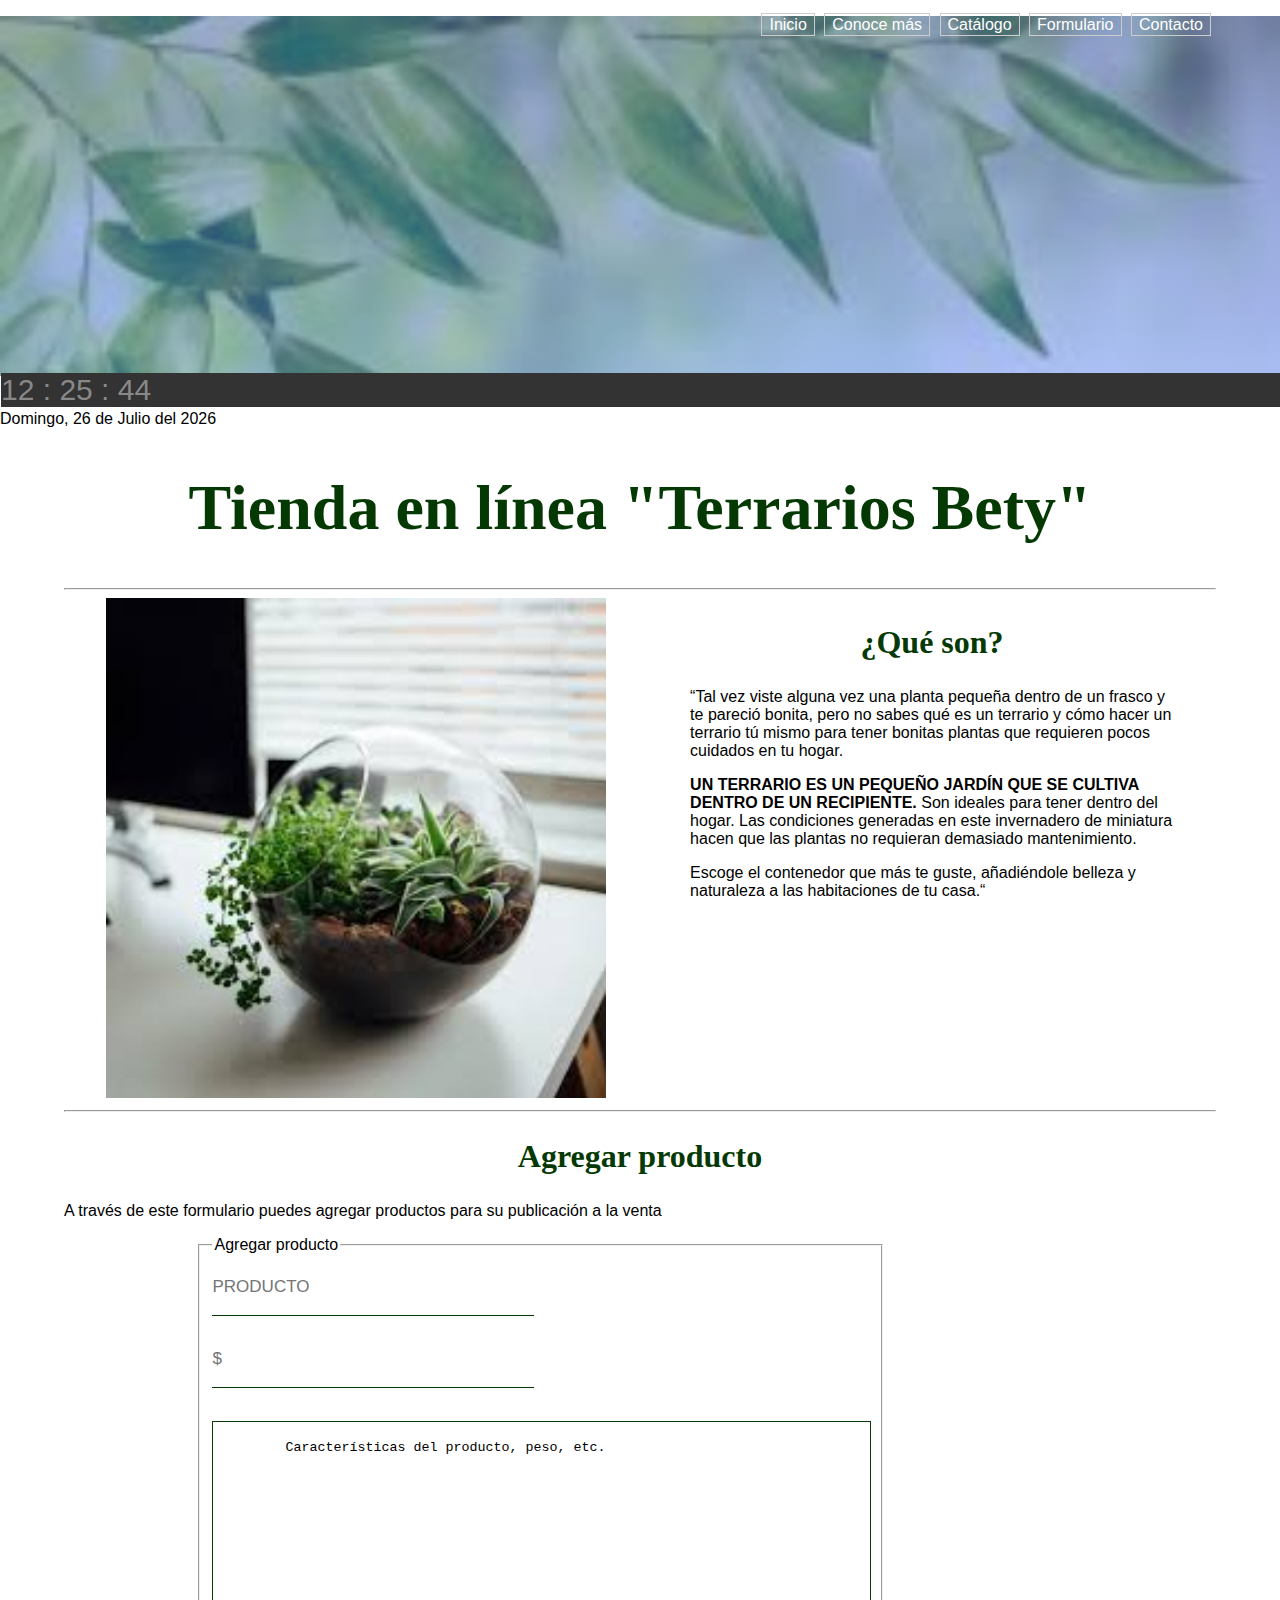
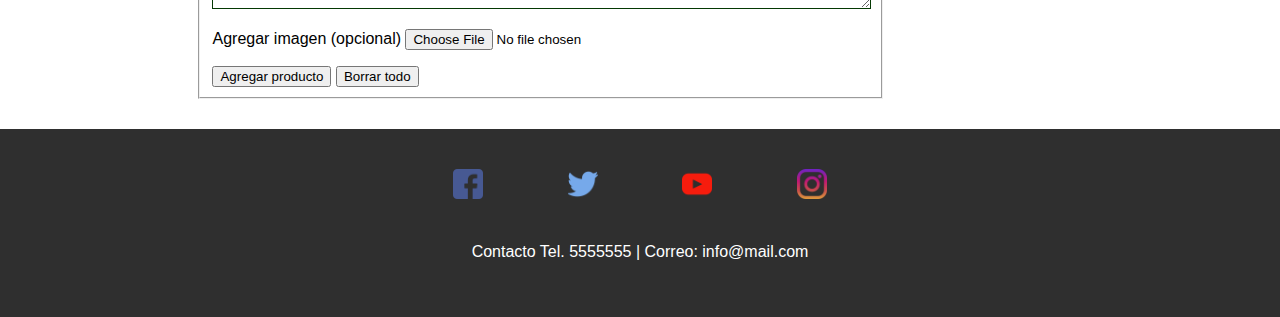
<file: index.html>
<!DOCTYPE html>
<html leng="esp">
<head>
  <link href="https://fonts.googleapis.com/css2?family=Special+Elite&display=swap" rel="stylesheet">
	<meta charset="utf-8">
	<link rel="stylesheet" type="text/css" href="CSS/estilos.css">
	<title>Terrarios Bety</title>
</head>
<body onload="udateTime()">
  <header>	
    <!--menu-->
	<div class="contenedor">
	 <div id="navegador">
	 <ul>
		<li><a href="index.html">Inicio</a></li>
		<li><a href="#que_son">Conoce más</a></li>
		<li><a href="carrito.html">Catálogo</a></li>
    <li><a href="#formulario">Formulario</a></li>
		<li><a href="#contact">Contacto</a></li>
	 </ul>
	 </div>
	</div> 
  </header>
  <section id="reloj">
  <!--reloj inicia al cargar la página-->
<div class="clock">
    <span id="hours" class="hours"></span> :
    <span id="minutes" class="minutes"></span> :
    <span id="seconds" class="seconds"></span>
</div>
    <div class="date">
    <span id="weekDay" class="weekDay"></span>, 
    <span id="day" class="day"></span> de
    <span id="month" class="month"></span> del
    <span id="year" class="year"></span>
</div>
</section>
<section id="info">
   <div class="contenedor">

  <!--info--> 	
	<h1>Tienda en línea "Terrarios Bety"</h1>
    <hr>
   <div class="derechos">
	 <div class="img">
	  <img src="IMG/hojas.jpeg" alt="hojas" width="500px">
	 </div>
	<div class="texto">
	<h2 id="que_son">¿Qué son?</h2>
      <p>“Tal vez viste alguna vez una planta pequeña dentro de un frasco y te pareció bonita, pero no sabes qué es un terrario y cómo hacer un terrario tú mismo para tener bonitas plantas que requieren pocos cuidados en tu hogar.</p>
      <p><strong>UN TERRARIO ES UN PEQUEÑO JARDÍN QUE SE CULTIVA DENTRO DE UN RECIPIENTE.</strong> Son ideales para tener dentro del hogar. Las condiciones generadas en este invernadero de miniatura hacen que las plantas no requieran demasiado mantenimiento.</p> 
<p>
Escoge el contenedor que más te guste, añadiéndole belleza y naturaleza a las habitaciones de tu casa.“ </p> 
     </div>
    </div>
     <hr>
     </section>

   <!--formulario-->  
     <section id="formulario">
       <div class="contenedor">
         <h2>Agregar producto</h2>

<p>A través de este formulario puedes agregar productos para su publicación a la venta</p>
    <form name="formulario" method="GET" action="https://davidsantillanbreton.github.io/tienda/" enctype="multipart/form-data">
      <fieldset>
        <legend>Agregar producto</legend>
        <label>
        <input class="datos" type="text" placeholder="PRODUCTO" minlength="3" maxlength="20" required>
        </label>
        <br>
        <label>
        <input class="datos" type="text" placeholder="$" minlength="1" maxlength="6" required pattern="[0-9]+">
        </label>
        <br>
        <br>
        <textarea class="datos" name="caract" cols="80" rows="10" placeholder="Escribe aquí el texto...">
         Características del producto, peso, etc.
        </textarea>
        <br>
        <p>Agregar imagen (opcional) <input type="file" name="adjunto" accept=".jpg,.png,.jpeg,.bmp"/></p>
         
        <button id="button" type="submit" onclick="Capturar()" >Agregar producto</button>
         <input type="reset" value="Borrar todo" />
        <div id="message"></div>
</fieldset>
          </form>


       </div>
     </section>
     
  </div>
  <!-- pie de página-->
  <footer>
  	<div class="contenedor">
  	  <div class="redes" id="contact">
  	    <a target="_blank" href="https://www.facebook.com/"><img src="IMG/facebook.png" width="30px"></a>
        <a target="_blank" href="https://twitter.com/"><img src="IMG/twitter.png" width="30px"></a>
        <a target="_blank" href="https://www.youtube.com/"><img src="IMG/youtube.png" width="30px"></a>
        <a target="_blank" href="https://www.instagram.com/"><img src="IMG/instagram.png" width="30px"></a>	
      </div>
      
        <p>Contacto Tel. 5555555 | Correo: info@mail.com </p>
    
    </div>
  </footer>

  <script src="JS/myScript.js"></script>
</body>
</html>
</file>
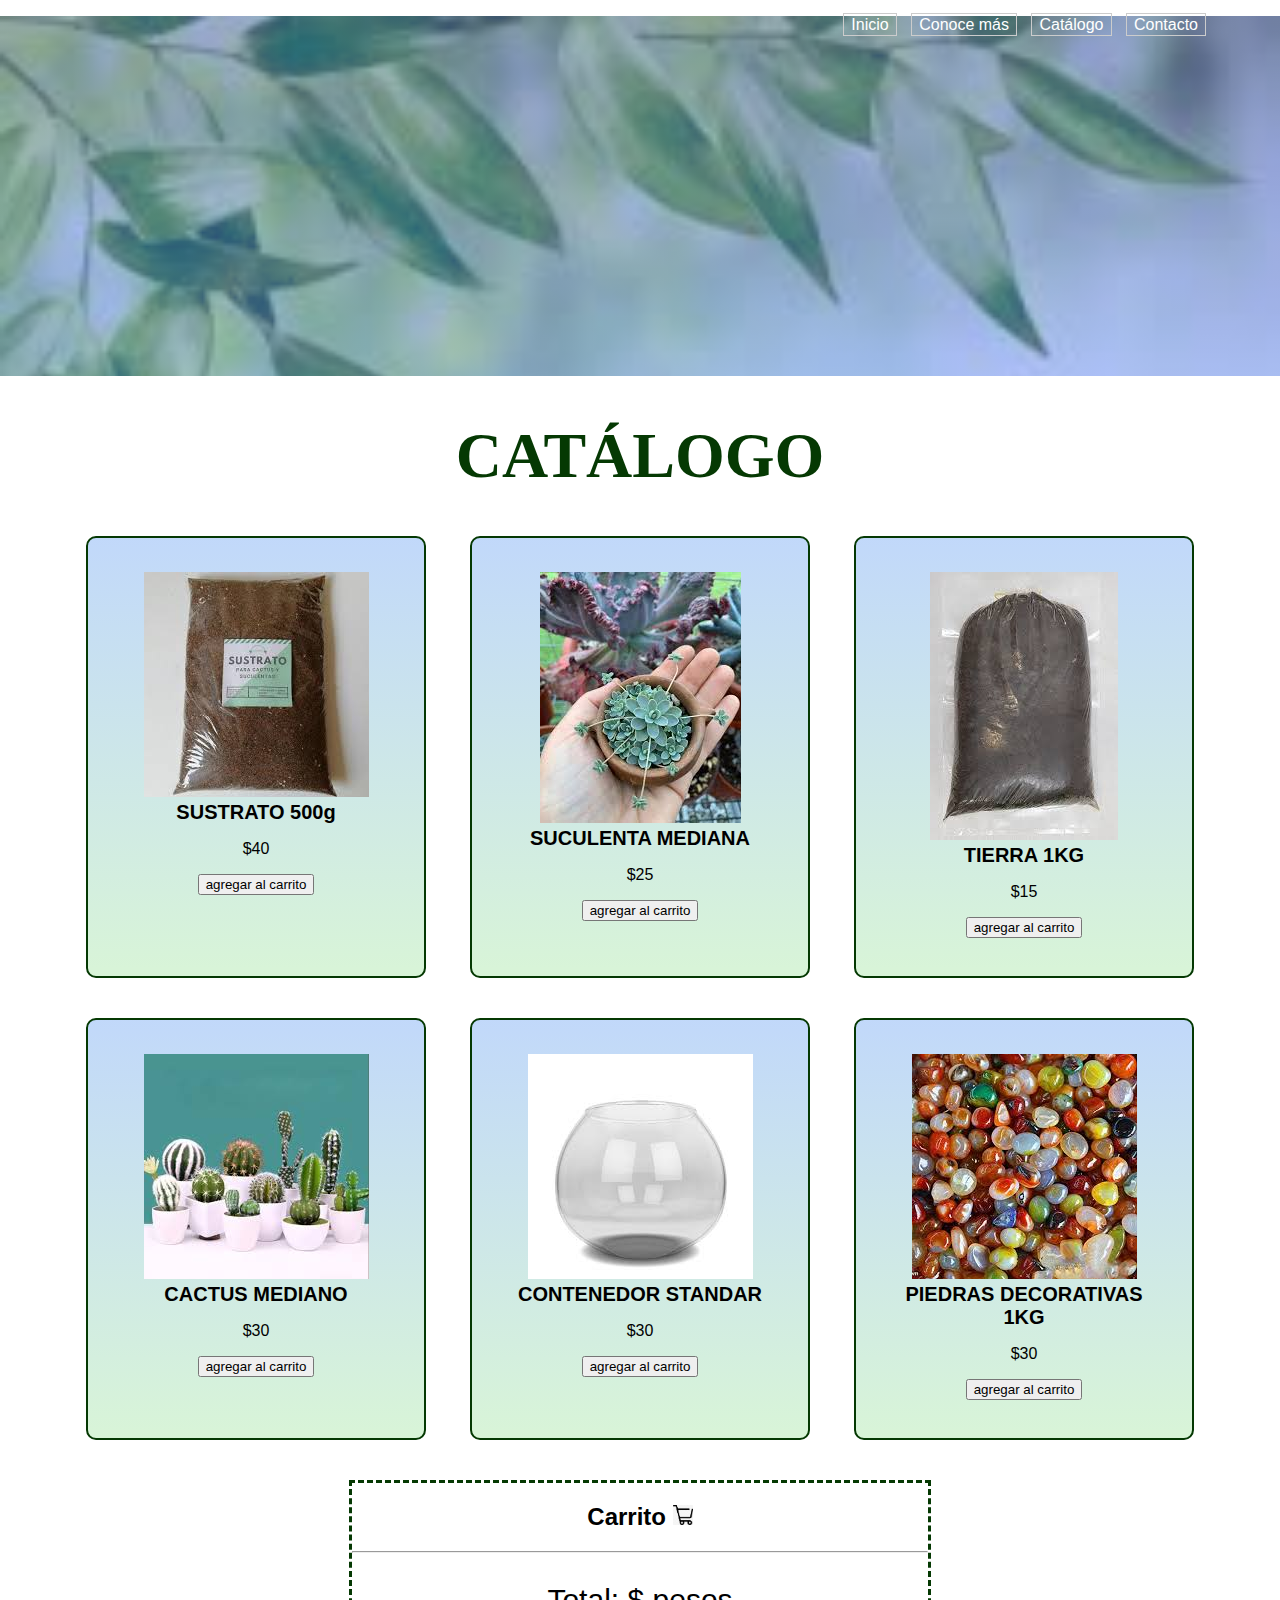
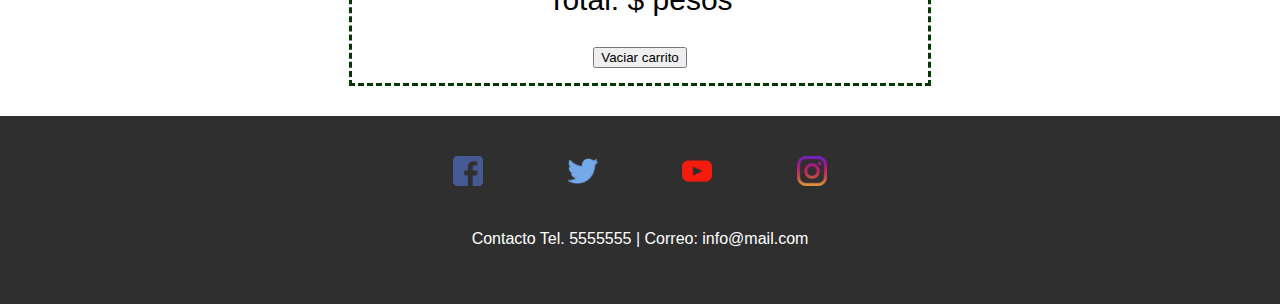
<file: carrito.html>
<!DOCTYPE html>
<html lang="es">
<head>
    <meta charset="UTF-8">
    <title>Catálogo</title>
    <link rel="stylesheet" type="text/css" href="CSS/carrito.css">
    
</head>
<body>
   <header>
    <div class="contenedor"> 
      <div id="navegador">
        <ul>
        <li><a href="index.html">Inicio</a></li>
        <li><a href="index.html">Conoce más</a></li>
        <li><a href="carrito.html">Catálogo</a></li>
        <li><a href="#contact">Contacto</a></li>
       </ul>
      </div>
  </div>
     </header>
     <div class="contenedor">
        <h1>CATÁLOGO</h1>
        
        <div class="productos">
            <!-- Elementos generados a partir del JSON -->
          
            <main id="productos"></main>
            <!-- Carrito -->
             <div id="carr">
                <h2>Carrito <img src="IMG/carrito.png" alt="carrito" width="20px"></h2>
                <!-- Elementos del carrito -->
                <ul id="carrito"></ul>
                <hr>
                <!-- Precio total -->
                <p>Total: $<span id="total"></span> pesos</p>
                <button id="boton-vaciar">Vaciar carrito</button>
           </div>
        </div>
    </div>
      <footer>
    <div class="contenedor">
      <div class="redes" id="contact">
        <a target="_blank" href="https://www.facebook.com/"><img src="IMG/facebook.png" width="30px"></a>
        <a target="_blank" href="https://twitter.com/"><img src="IMG/twitter.png" width="30px"></a>
        <a target="_blank" href="https://www.youtube.com/"><img src="IMG/youtube.png" width="30px"></a>
        <a target="_blank" href="https://www.instagram.com/"><img src="IMG/instagram.png" width="30px"></a> 
      </div>
      
        <p>Contacto Tel. 5555555 | Correo: info@mail.com </p>
    
    </div>
  </footer>
    <script src="JS/carrito.js"></script>
</body>
</html>
</file>
<file: CSS/estilos.css>
body{
   margin: 0;
   font-family: sans-serif;

  }
.contenedor {
   max-width: 1280px;
   width: 90%;
   margin: auto;
}
/*menu*/
header #navegador ul{
   list-style-type: none;
   text-align: right;
 }
header #navegador li{
   display: inline;
   text-align: center;
   margin: 0 5px 0 0;
}
header #navegador li a {
   padding: 2px 7px 2px 7px;
   color:white;
   border: 1px solid #ccc;
   text-decoration: none;
}
header #navegador li a:hover{
   background-color: #053903;
   color: #ffffff;
}

header {
   background: linear-gradient(rgba(84, 93, 220, 0.5), rgba(96, 131, 245, 0.5)), url(../IMG/hojas1.jpeg);
   height: 40vh;
   background-size:cover;
  }
  /*info*/
.derechos{
   display: flex;
   justify-content: space-around;
}
.derechos .texto{
  width: 42%;
  }
h1{
	text-align: center;
  font-family: fantasy;
  font-size: 4em;
  color:#053903;
}
#mas{
	text-align: center;
}
.contenedor-derechos {
display: flex;
justify-content: space-around;
flex-wrap: wrap;

}
h2{
  text-align: center;
  font-family: fantasy;
  font-size: 2em;
  color:#053903;
}
/*reloj*/
.clock{
    background-color:#333;
    font-family: sans-serif;
    font-size:60px;
    text-shadow:0px 0px 1px #fff;
    color:#888;
    text-shadow:0px 0px 1px #333;
    font-size:30px;
    position:relative;
    top:-3px;
    left:1px;
}

}
.date {
    letter-spacing:10px;
    font-size:14px;
    font-family:arial,sans-serif;
    color:#fff;
}
/*FORMULARIO*/

#formulario form {
  display: flex;
  justify-content: space-between;
  flex-wrap: wrap;
  width: 77%;
  margin:auto;
}
input[type="text"] {
width: 49%;
margin-bottom: 15px;
padding: 18px 0;
border: 0;
border-bottom: 1px solid #053903;
font-size: 17px;
}
textarea{
padding: 18px 0;
border: 1px solid #053903;
width: 100%;
}
input[type="file"],[type="submit"],[type="reset"] {
font-family:arial,sans-serif;

}

/*pie de página*/
footer{
  background: #2F2F2F;
  padding: 40px;
  text-align: center;
  margin-top: 30px;
}
footer .contenedor{
  display: flex;
  justify-content: center;
  flex-direction: column;
}
footer img{
  margin: 0 40px;
  transform: rotate(0);
  transition:0.4s;
}
footer img:hover{
  transform: rotate(360deg);
}
footer p{
  color: #fff;
  margin-top: 40px;
}
</file>
<file: CSS/carrito.css>
body{
   margin: 0;
   font-family: sans-serif;

  }
  .contenedor {
   max-width: 1280px;
   width: 90%;
   margin:auto;
 }
 header #navegador ul{
   list-style-type: none;
   text-align: right;
 }
header #navegador li{
   display: inline;
   text-align: center;
   margin: 0 10px 0 0;
}
header #navegador li a {
   padding: 2px 7px 2px 7px;
   color:white;
   border: 1px solid #ccc;
   text-decoration: none;
}
header #navegador li a:hover{
   background-color: #053903;
   color: #ffffff;
}
header {
   background: linear-gradient(rgba(84, 93, 220, 0.5), rgba(96, 131, 245, 0.5)), url(../IMG/hojas1.jpeg);
   height: 40vh;
   background-size:cover;
  }
#productos{
display: flex;
justify-content: space-around;
flex-wrap: wrap;
 
}
.tarjeta{
border:2px solid #053903;
background: linear-gradient(rgba(132, 178, 245, 0.5), rgba(178, 234, 176 , 0.5));
width: 24%;
padding: 34px 30px 38px 30px;
border-radius: 10px;
margin-bottom: 40px;
position: relative;
text-align: center

}
.tarjeta h3 {
font-size: 20px;
margin: 0;
text-align: center;
}
h1{
    text-align: center;
    font-size: 4em;
    font-family: fantasy;
    color: #053903;
}
footer{
  background: #2F2F2F;
  padding: 40px;
  text-align: center;
  margin-top: 30px;
}
footer .contenedor{
  display: flex;
  justify-content: center;
  flex-direction: column;
}
footer img{
  margin: 0 40px;
  transform: rotate(0);
  transition:0.4s;
}
footer img:hover{
  transform: rotate(360deg);
}
footer p{
  color: #fff;
  margin-top: 40px;
}
#carrito{
    font-family: sans-serif;
}        
#carr{
    border:solid;
    width: 50%;
    margin: auto;
    border:3px dashed #053903;
    text-align: center;
    padding-bottom:15px; 
}
#carr p{
    font-size: 30px;
}
</file>
